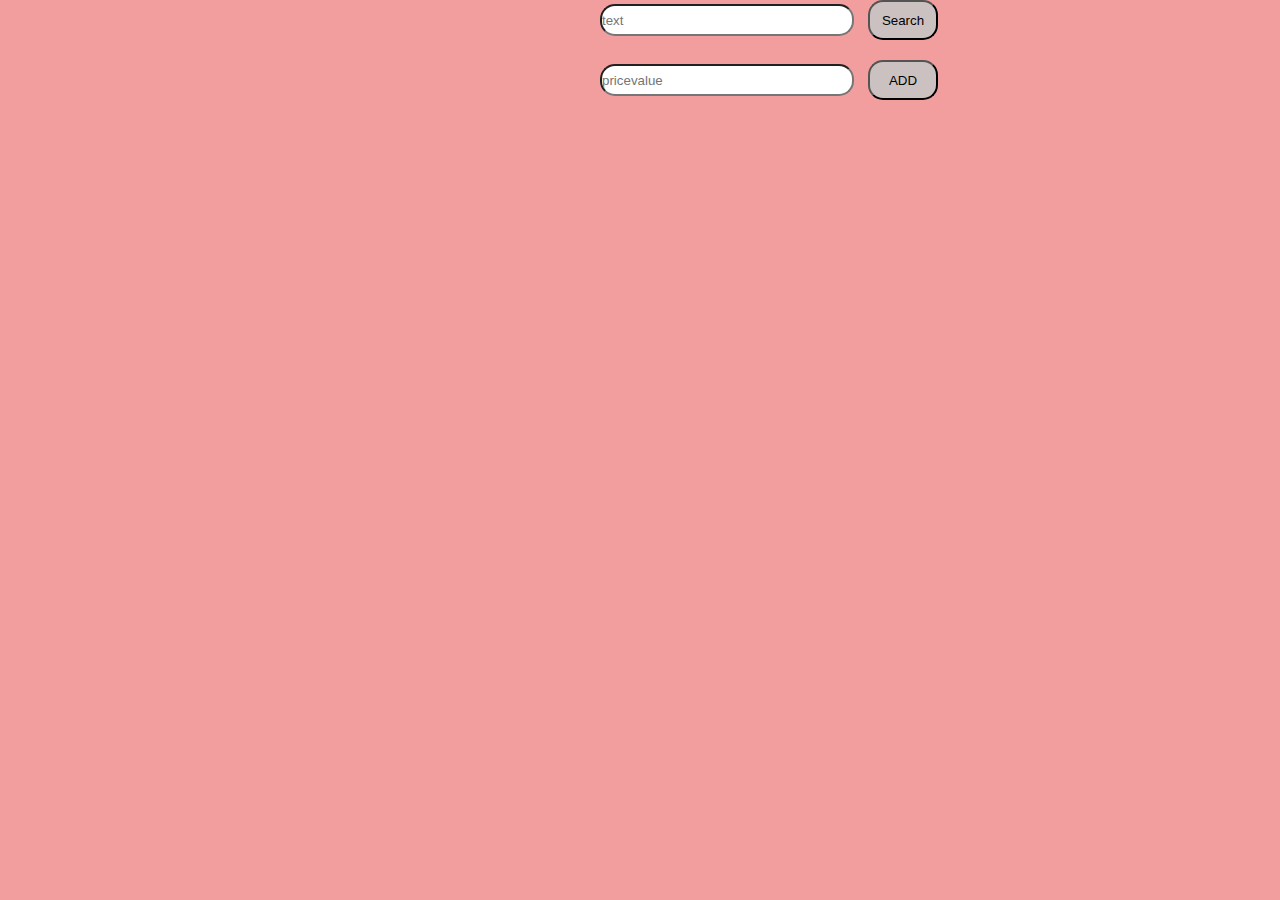
<file: UserApi/EWYL-Assessment/about.html>
<!DOCTYPE html>

<html>
    <head>
        <meta charset="utf-8">
        <meta http-equiv="X-UA-Compatible" content="IE=edge">
        <title>second page</title>
        <meta name="description" content="">
        <meta name="viewport" content="width=device-width, initial-scale=1">
        <link rel="stylesheet" href="style/style.css">
    </head>
    <body class="background">
        <input type="text" placeholder="text" class="box"></input>
        <button onclick="searchcharname()" class="btn">Search</button>
        <input  id="main1" type="text" placeholder="pricevalue" class="box" >
        <button  onclick="totalamount()" class="btn">ADD</button>
        <div id="display-container"></div>
        
        <script src="./index.js"></script>
    </body>
</html>
</file>
<file: UserApi/EWYL-Assessment/style/style.css>
*{
    margin: 0px;
    padding: 0px;
}
.background {

    background-color: rgb(243, 158, 158);
}
.logo{
    display: inline-block;
}

.topcontent {
    display: flex;
}
.topcontent img {
    width: 70px;
    height: 70px;
    border-radius: 50%;
}
.topcontent a {
    padding: 15px;
    text-decoration: none;
}
.detail{
    background: rgb(155, 244, 60);
}
input.box {
    margin-left: 600px;
    height: 28px;
    border-radius: 15px;
    width: 250px;
}
.btn{
    border-radius: 15px;
    background-color: rgb(87, 86, 86);
    margin-left: 10px;
    height: 40px;
    width: 70px;
    margin-bottom: 20px;
    background-color:rgb(204, 193, 193);
    cursor: pointer;
    
}
#display-container {
    display: flex;
    flex-wrap: wrap;
}

.displaydetails{
    background-color: whitesmoke;
    display: flex;
    width: 45%;
    margin-left: 40px;
    margin-bottom: 20px;
    border: 5px solid;
    border-color: cornsilk;
    border-radius: 10px;
} 
.displaydetails.hover {
        background-color: gold;
      
}
.names{
    display: flex;
    gap: 5px;
    margin-left: 20px;
}
.content{
    margin-left: 30px;
}
.email{
    margin-left: 20px;
}
.loaction{
    margin-left: 20px;
}
.exp{
    margin-left: 20px;
}

@media screen and (min-width:320px) and (max-width:728px){
    #display-container {
        display: flex;
        flex-wrap: wrap;
    }
    
    .displaydetails{
        background-color: rgb(66, 61, 61);
        display: flex;
        width: 720px;
        margin-left: 40px;
        margin-bottom: 20px;
        border: 2px solid;
        border-color: cornsilk;
        border-radius: 10px;
    } 
    .displaydetails.hover {
            background-color: gold;
          
    }
    .background {
        width: 500px;
        background-color: rgb(243, 158, 158);
    }
    .names{
        display: flex;
        gap: 5px;
        margin-left: 20px;
    }
    .content{
        margin-left: 30px;
    }
    .email{
        margin-left: 20px;
    }
    .loaction{
        margin-left: 20px;
    }
    input.box {
        margin-left: 30px;
        height: 28px;
        border-radius: 15px;
        width: 250px;
    }
    .btn{
        border-radius: 10px;
        background-color: rgb(87, 86, 86);
        margin-left: 5px;
        height: 40px;
        width: 70px;
        margin-bottom: 20px;
        background-color:rgb(204, 193, 193);
        cursor: pointer;
        
    }
}
@media screen and (min-width:729px) and (max-width:937px){
    #display-container {
        display: flex;
        flex-wrap: wrap;
    }
    
    .displaydetails{
        background-color: rgb(66, 61, 61);
        display: flex;
        width: 720px;
        margin-left: 40px;
        margin-bottom: 20px;
        border: 2px solid;
        border-color: cornsilk;
        border-radius: 10px;
    } 
    .displaydetails.hover {
            background-color: gold;
          
    }
    .names{
        display: flex;
        gap: 5px;
        margin-left: 20px;
    }
    .content{
        margin-left: 30px;
    }
    .email{
        margin-left: 20px;
    }
    .loaction{
        margin-left: 20px;
    }
    input.box {
        margin-left: 30px;
        height: 28px;
        border-radius: 15px;
        width: 250px;
    }
    .btn{
        border-radius: 10px;
        background-color: rgb(87, 86, 86);
        margin-left: 5px;
        height: 40px;
        width: 70px;
        margin-bottom: 20px;
        background-color:rgb(204, 193, 193);
        cursor: pointer;
        
    }
}
</file>
